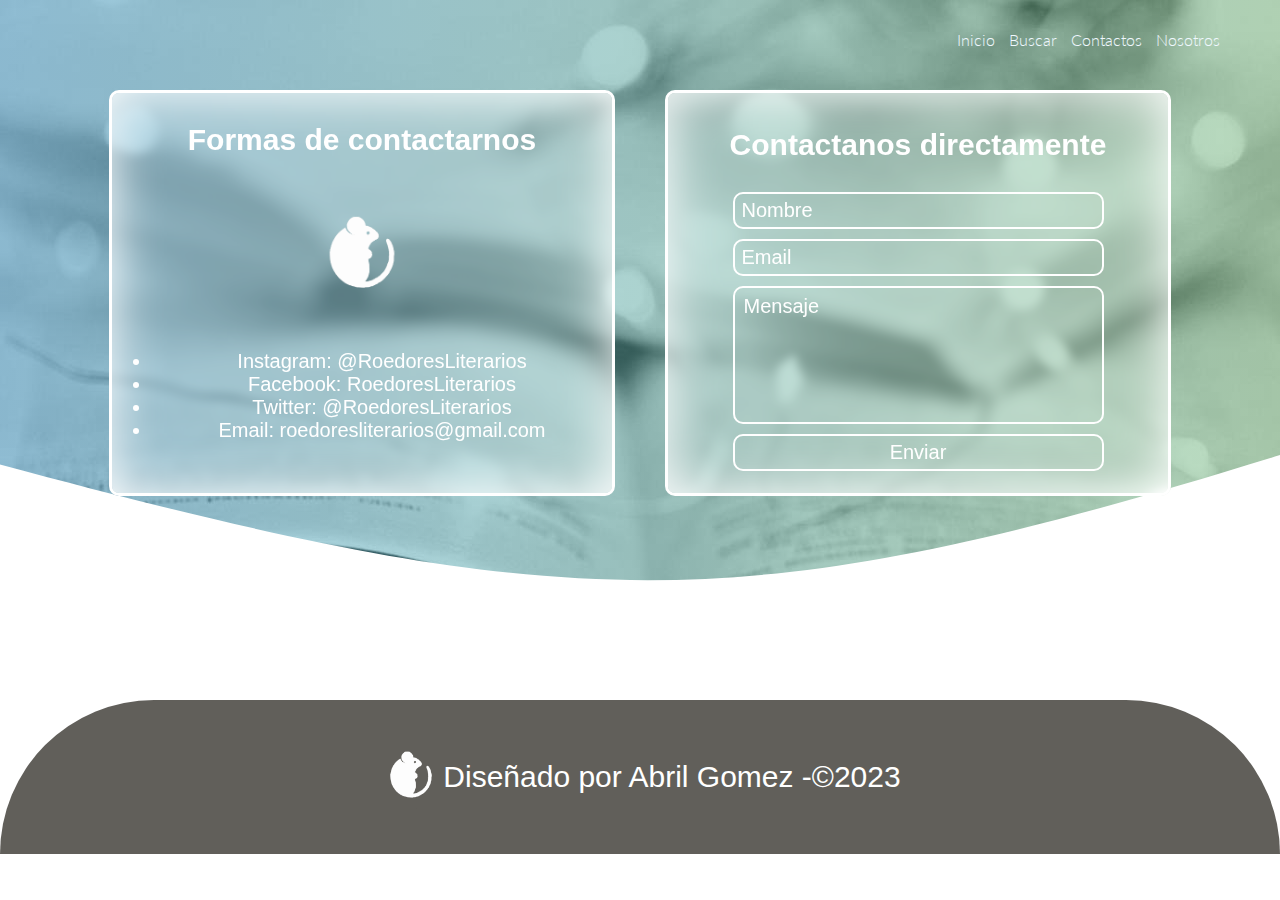
<file: Html/Pages/contactos.html>
<!DOCTYPE html>
<html lang="en">

<head>
    <meta charset="UTF-8">
    <meta http-equiv="X-UA-Compatible" content="IE=edge">
    <meta name="viewport" content="width=device-width, user-scalable=no, initial-scale=1.0, maximum-scale=1.0, minimum-scale=1.0">
    <title>Roedores Literarios</title>
    <!-- LINKS -->
    <link rel="stylesheet" href="/Css/contactos.css">
    <link rel="shortcut icon" href="/IMG/favicon.png">
    <link rel="preconnect" href="https://fonts.googleapis.com">
    <link rel="preconnect" href="https://fonts.gstatic.com" crossorigin>
    <link href="https://fonts.googleapis.com/css2?family=Lato:wght@700&display=swap" rel="stylesheet">
</head>

<body>
    <!-- HEADER -->
    <header>
        <nav style="text-align: right;padding: 30px 50px 0 0;">
            <a href="/Html/index.html">Inicio</a>
            <a href="/Html/Pages/buscar.html">Buscar</a>
            <a href="/Html/Pages/contactos.html">Contactos</a>
            <a href="/Html/Pages/nosotros.html">Nosotros</a>
        </nav>

        <div class="contenedor-contacto">
            <div class="contenedor-modos">
                <h1>Formas de contactarnos</h1>
                <img src="/IMG/favicon.png" alt="" style="width: 20%; padding: 15px">

                <ul>
                    <li>Instagram: @RoedoresLiterarios</li>
                    <li>Facebook: RoedoresLiterarios</li>
                    <li>Twitter: @RoedoresLiterarios</li>
                    <li>Email: roedoresliterarios@gmail.com</li>
                </ul>
            </div>
            <div class="contenedor-formulario">
                <h2 style="margin-bottom: 20px;">Contactanos directamente</h2>
                <div>
                    <form action="" method="" class="formulario" id="miFormulario">
                        <div style="display: flex; flex-direction: column;">
                            <input type="text" name="nombre" placeholder="Nombre">
                            <input type="email" name="email" placeholder="Email">
                            <div class="textarea">
                                <textarea name="mensaje" cols="30" rows="5" placeholder="Mensaje"></textarea>
                            </div>
                            <input class="btn" type="submit" value="Enviar">
                        </div>
                    </form>
                </div>
            </div>
        </div>
        <div class="wave" style="height: 150px; overflow: hidden; position: absolute; bottom: 0; width: 100%; z-index: 0;"><svg
                viewBox="0 0 500 150" preserveAspectRatio="none"
                style="height: 100%; width: 100%;"><path
                    d="M-96.84,-53.83 C251.92,195.17 271.67,200.08 617.60,-92.22 L631.15,403.82 L-74.26,323.11 Z"
                    style="stroke: none; fill: rgb(255, 255, 255);"></path></svg></div>
    </header>

    <footer>
        <div class="footer2">
            <img style="width: 5%; height: 5%;" src="/IMG/favicon.png" alt="">
            <p style="margin: 0;">Diseñado por Abril Gomez -&copy;2023</p>
        </div>
    </footer>

    <div id="modal">
        <div id="modal-content">
            ¡Formulario enviado!
        </div>
    </div>

    <script src="/JS/contactos.js"></script>
</body>

</html>
</file>
<file: Css/contactos.css>
body::-webkit-scrollbar{
  width: 7px;
  background: #BAD9BC;
}
body::-webkit-scrollbar-thumb{
  background: #67B26F;
  border-radius: 20px;
}
body{
  margin: 0;
  padding: 0;

}
                                                                                           /* HEADER */

nav > a{
  font-family: 'Lato', sans-serif;
  text-decoration: none;
  margin-right: 10px;
  font-weight: 300;
  color: aliceblue;

}
nav a:hover{
  text-decoration: underline;
}

header{
  width: 100%;
  height: 600px;
  background: #67b26f;
   /* fallback for old browsers */
background: -webkit-linear-gradient(to right, hsl(200, 56%, 55%), #67B26F);
/* Chrome 10-25, Safari 5.1-6 */
background: linear-gradient(to right, hsla(200, 56%, 55%, 0.527), #67b26f70), url(/IMG/Fondo-modified.jfif
);
/* W3C, IE 10+/ Edge, Firefox 16+, Chrome 26+, Opera 12+, Safari 7+ */
position: relative;
background-size: cover;
background-attachment: fixed;
}
.textos-header a{
  font-family: 'Lato', sans-serif;
  display: block;
  width: 50px;
  font-weight: 700;
  background-color: #96c3b2;
  border-radius: 10px;
  padding: 15px 30px;
  margin: 0px;
  color: #fff;
  text-decoration: none;

}
.textos-header a:hover{
  background-color: transparent;
  border: 2px snow #96c3b2;
  color: aliceblue;
}

.contenedor-contacto{
  display: flex;
  align-items: center;
  justify-content: center;
  padding: 40px;
  
}


.contenedor-modos, .contenedor-formulario{
  margin-left: 25px;
  margin-right: 25px;
  font-size: 20px;
  color: #fff;
  text-align: center;
  border: 3px solid #fff;
  box-shadow:inset 0 0 50px #fff;
  backdrop-filter: blur(5px);
  width: 500px;
  height: 400px;
  font-family: 'Gill Sans', 'Gill Sans MT', Calibri, 'Trebuchet MS', sans-serif;
  border-radius: 10px;
  background: #ffffff2e;
  z-index: 333;
}
.contenedor-contacto img{
  width: 20%;

}
input{
  align-items:center;
  display: block;
}

::placeholder{
  color: #fff;
}
input, textarea:focus{
  outline: none;
}

textarea::-webkit-scrollbar {
  width: 10px;
  border-radius: 10PX;
  background:transparent;
}

textarea::-webkit-scrollbar-thumb {
  background: transparent;
  border-radius: 20px;
  border: 3px solid #FFF;
}

form{
display: inline-block;
padding: 0px;
}
h1,h2{
  font-size: 30px;
  font-family: 'Gill Sans', 'Gill Sans MT', Calibri, 'Trebuchet MS', sans-serif;
  padding: 10px;
  text-align: center;
  color: #fff;
}

input, .textarea{
  background-color: transparent;
  color: #fff;
  font-family: 'Gill Sans', 'Gill Sans MT', Calibri, 'Trebuchet MS', sans-serif;
  font-size: 20px;
  border: 2px solid #fff;
  border-radius: 10px;
  padding: 5px 7px;
  margin-bottom: 10px;
}
textarea{
  resize: none;
  background: transparent;
  border: none;
  font-family: 'Gill Sans', 'Gill Sans MT', Calibri, 'Trebuchet MS', sans-serif;
  font-size: 20px;
  color: #fff;
}
.btn:hover{
  background: #ffffff33;
  
}
/* FOOTER */
footer{
  margin: 0px;
  width: 100%;
  height: auto;
  text-align: center;
  
}
footer p{  
  padding-top: 60px;
  padding-bottom: 60px;
  color: #fff;
  font-size: 30px; 
  font-family: 'Gill Sans', 'Gill Sans MT', Calibri, 'Trebuchet MS', sans-serif;
}
.footer2{
  align-items: center;
  display: inline-flex;
  border-top-left-radius:160px ;
  border-top-right-radius:160px;
  background: #615f5a;
  width: 100%;
  justify-content: center;
  margin-top: 100px;
}
/* Estilo del modal */
#modal {
  display: none;
  position: fixed;
  top: 0;
  left: 0;
  width: 100%;
  height: 100%;
  background-color: rgba(0, 0, 0, 0.5);
  z-index: 9999;
  text-align: center;
}

#modal-content {
  color:#BAD9BC ;
  font-size: 35px;
  font-family: 'Gill Sans', 'Gill Sans MT', Calibri, 'Trebuchet MS', sans-serif;
  display: inline-block;
  background-color: #fff;
  padding: 20px;
  border-radius: 10px;
  margin-top: 20%;
}
</file>
